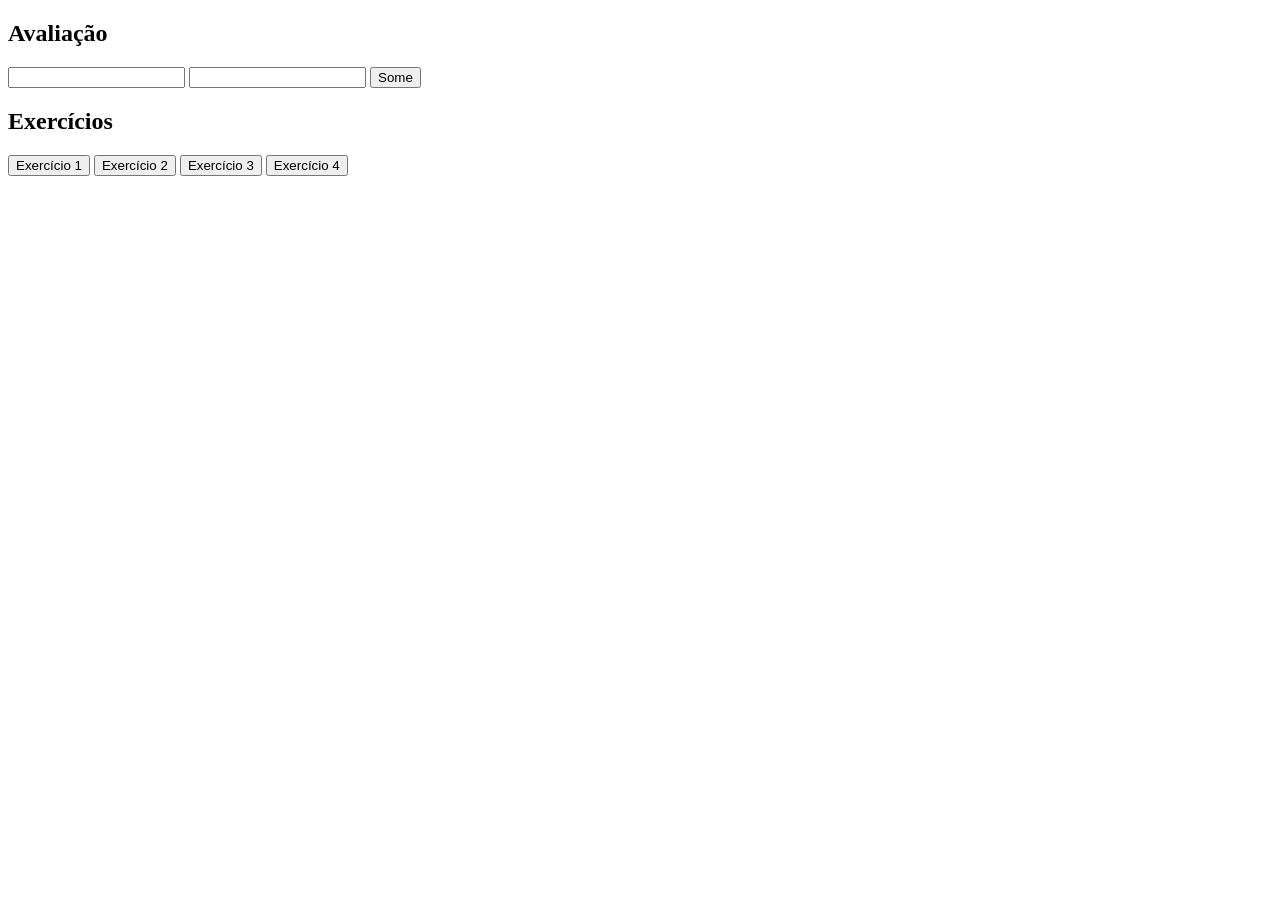
<file: scripts/index.html>
<!DOCTYPE html>
<html lang="pt-br">
<head>
    <meta charset="UTF-8">
    <meta name="viewport" content="width=device-width, initial-scale=1.0">
     <link rel="style" href="./style/style.css">
    <title>Document</title>
</head>
<body>

    <h2>Avaliação </h2>
<input id='exemplo' type="text">
<input id='exemplo2' type="text">
<button id="Some"> Some </button>
    <main>
        <h2>Exercícios</h2>
    <button id="exercicio1">Exercício 1</button>
    <button id="exercicio2">Exercício 2</button>
    <button id="exercicio3">Exercício 3</button>
    <button id="exercicio4">Exercício 4</button>
    </main>
    
    <script src="./exercicios.js"></script>
</body>
</html>
</file>
<file: scripts/style/style.css>
body {
    background-color: #EEE;
    margin: 0 auto;
    font-family: Arial, Helvetica, sans-serif;
}
h1 {
    margin: 0 0 20px 0;
}

header {
    background-color: #ff0099;
    color: #FFF;
    text-align: center;
    padding: 16px;
}

header a {
    text-decoration: none;
    background-color: #ff00d0;
    color: #FFF;
    border-radius: 4px;
    padding: 10PX 20PX;
    transition: background-color 1s ease;
}
header a:hover {
    background-color: #351f15;
}
/* Além do :hover existem também os estados :focus e :active que podem ser usados para melhorar a acessibilidade e a experiência do usuário */
main {
    padding: 16px; /*   %    rem  */
}

section {
    background-color: #FFF;
    padding: 16px;
    box-shadow: 0 2px 4px rgba(0, 0, 0, 0.1);
    border-radius: 8px;
    margin: 16px 0;
    /* margin-top: 16px;
    margin-bottom: 16px; */
}

.last {
    margin-bottom: 80px;
}
/* 
Você pode usar a classe .last para adicionar uma margem maior ao último elemento, 
ou usar o seletor :last-child para selecionar o último elemento de um tipo específico.
Exemplo:

section:last-child {
    margin-bottom: 80px;
} 
*/

h2 {
    border-bottom: 2px solid #f7059e;
    padding-bottom: 8px;
    margin-bottom: 16px;
}

input, textarea, select {
    width: 99%;
    padding: 8px;
    border: 1px solid #ccc;
    border-radius: 4px;
}
#cor {
    width: 50px;
    height: 50px;
}

form div {
    margin-bottom: 16px;
}

form button {
    background-color: #ff00d9;
    color: #FFF;
    border-radius: 4px;
    border: none;
    padding: 12px 24px;
    cursor: pointer;
}
form button:hover {
    background-color: #48281a;
}

footer {
    background-color: #f703ad;
    padding: 16px;
    text-align: center;
    color: #FFF;
    font-size: 16px;

    position: fixed;
    bottom: 0;
    width: 100%;
}
</file>
